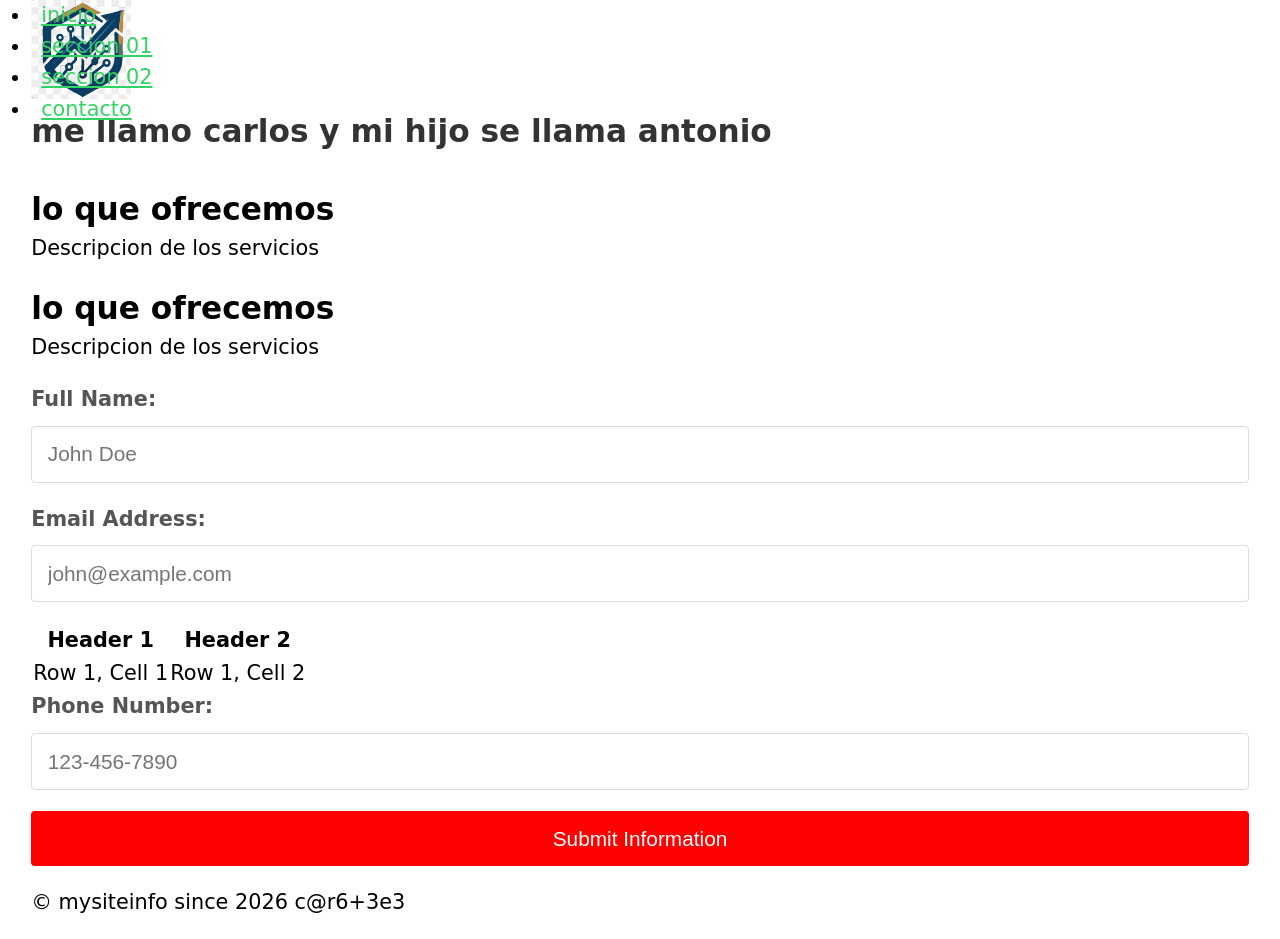
<file: index.html>
<!DOCTYPE html>
<html lang="en">
   <!--web page setup in header-->
   <head>
      <meta charset="UTF-8">
      <!--makes web page responsive-->
      <meta name="viewport" content="width=device-width, initial-scale=1.0">
      <!--link to stylesheet-->
      <link rel="stylesheet" type="text/css" href="./assets/css/style.css">
      <!--web page title-->
      <title>Pagina Inicio</title>
   </head>
   <!--body section-->
   <body class="container">
      <main>
         <form class="form-group" action="#" method="post">
            <!-- svg imagen test -->
            <img class="logo" src=./assets/image/1000060803.svg> 
            <!-- header -->
            <h1>me llamo carlos y mi hijo se llama antonio</h1>
            <!-- navigation -->
            <nav class="form-group">
               <ul>
                  <li><a href=index.html>inicio</a></li>
                  <li><a href=pagina_01.html>seccion 01</a></li>
                  <li><a href=pagina_02.html>seccion 02</a></li>
                  <li><a href=contact.html>contacto</a></li>
               </ul>
            </nav>
            <!-- section -->
            <section class="form-group">
               <h2>lo que ofrecemos </h2>
               <p>Descripcion de los servicios </p>
            </section>
            <!-- articulo -->
            <article class="form-group">
               <h2>lo que ofrecemos </h2>
               <p>Descripcion de los servicios </p>
            </article>
            <section class="form-group">
               <label for="fullname">Full Name:</label>
               <input type="text" id="fullname" name="fullname" placeholder="John Doe" required>
            </section>
            <section class="form-group">
               <label for="email">Email Address:</label>
               <input type="email" id="email" name="email" placeholder="john@example.com" required>
            </section>
            <!--tabla-->
            <table> 
              <tr> 
                <th>Header 1</th> <th>Header 2</th> 
              </tr> 
              <tr> 
                <td>Row 1, Cell 1</td> 
                <td>Row 1, Cell 2</td> 
              </tr> 
            </table>
            <section class="form-group">
               <label for="phone">Phone Number:</label>
               <input type="tel" id="phone" name="phone" placeholder="123-456-7890">
            </section>
            <button type="submit">Submit Information</button>
         </form>
      </main>
      <footer class="form-group">
         <p>&copy; mysiteinfo since 2026 c@r6+3e3 </p>
      </footer>
   </body>
</html>
</file>
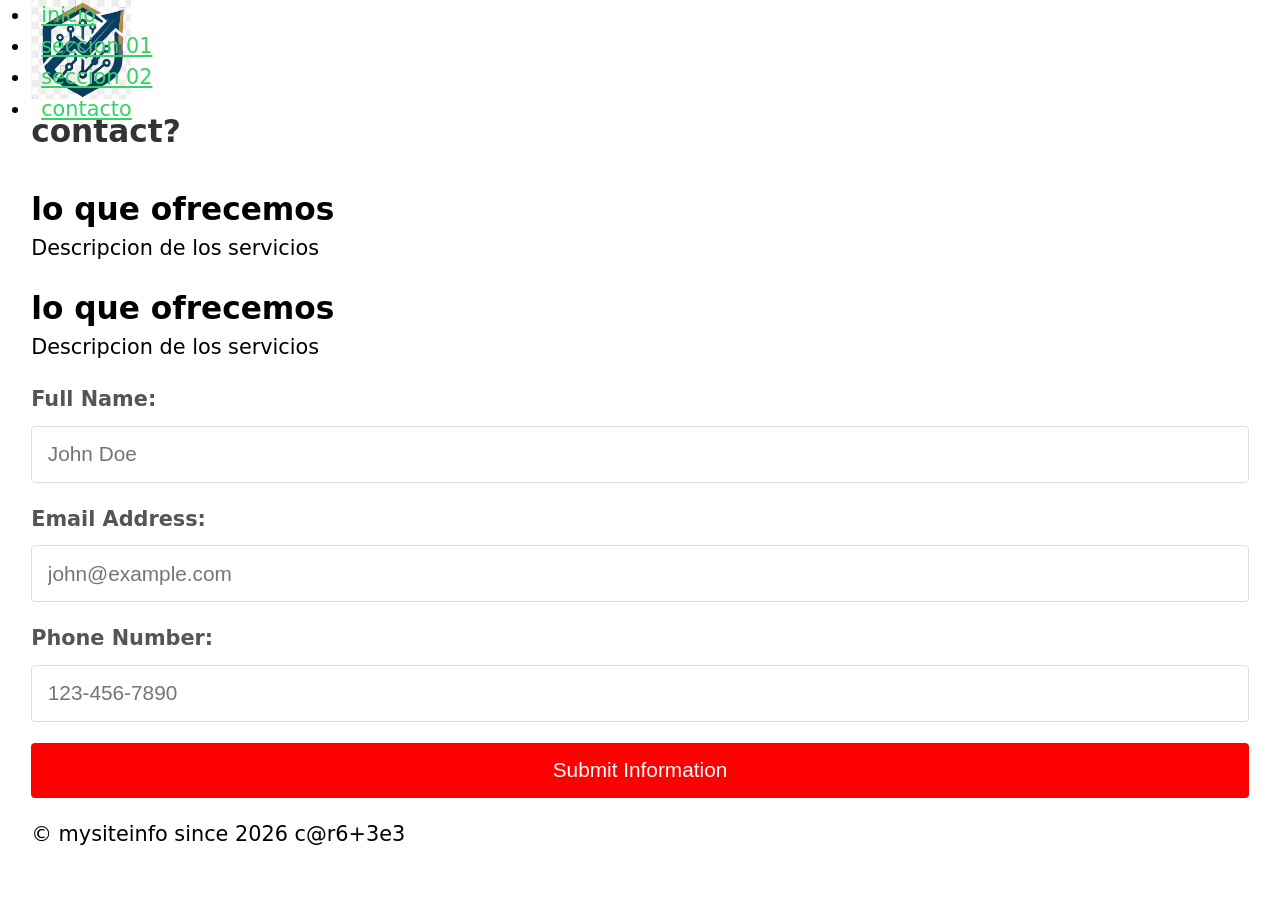
<file: contact.html>
<!DOCTYPE html>
<html lang="en">

  <!--web page setup in header-->
<head>
    <meta charset="UTF-8">
  <!--makes web page responsive-->
    <meta name="viewport" content="width=device-width, initial-scale=1.0">
  <!--link to stylesheet-->
    <link rel="stylesheet" type="text/css" href="./assets/css/style.css">
  <!--web page title-->
    <title>Contacto</title>

</head>
<!--body section-->
<body class="container">
    <main>
        <form class="form-group" action="#" method="post">
          <!-- svg imagen test -->
          <img class="logo" src=./assets/image/1000060803.svg> 
        <!-- header -->
            <h1>contact?</h1>
          <!-- navigation -->
          <nav class="form-group">
            <ul>
              <li><a href=index.html>inicio</a></li>
              <li><a href=pagina_01.html>seccion 01</a></li>
              <li><a href=pagina_02.html>seccion 02</a></li>
              <li><a href=contact.html>contacto</a></li>
            </ul>
          </nav>

          <!-- section -->
          <section class="form-group">
            <h2>lo que ofrecemos </h2>
            <p>Descripcion de los servicios </p>
          </section>
              <!-- articulo -->
             <article class="form-group">
            <h2>lo que ofrecemos </h2>
            <p>Descripcion de los servicios </p>
             </article>

          
            <section class="form-group">
                <label for="fullname">Full Name:</label>
                <input type="text" id="fullname" name="fullname" placeholder="John Doe" required>
            </section>

            <section class="form-group">
                <label for="email">Email Address:</label>
                <input type="email" id="email" name="email" placeholder="john@example.com" required>
            </section>

            <section class="form-group">
                <label for="phone">Phone Number:</label>
                <input type="tel" id="phone" name="phone" placeholder="123-456-7890">
            </section>

            <button type="submit">Submit Information</button>
        </form>
    </main>
  <footer class="form-group">
    <p>&copy; mysiteinfo since 2026 c@r6+3e3 </p>
  </footer>

</body>

</html>
</file>
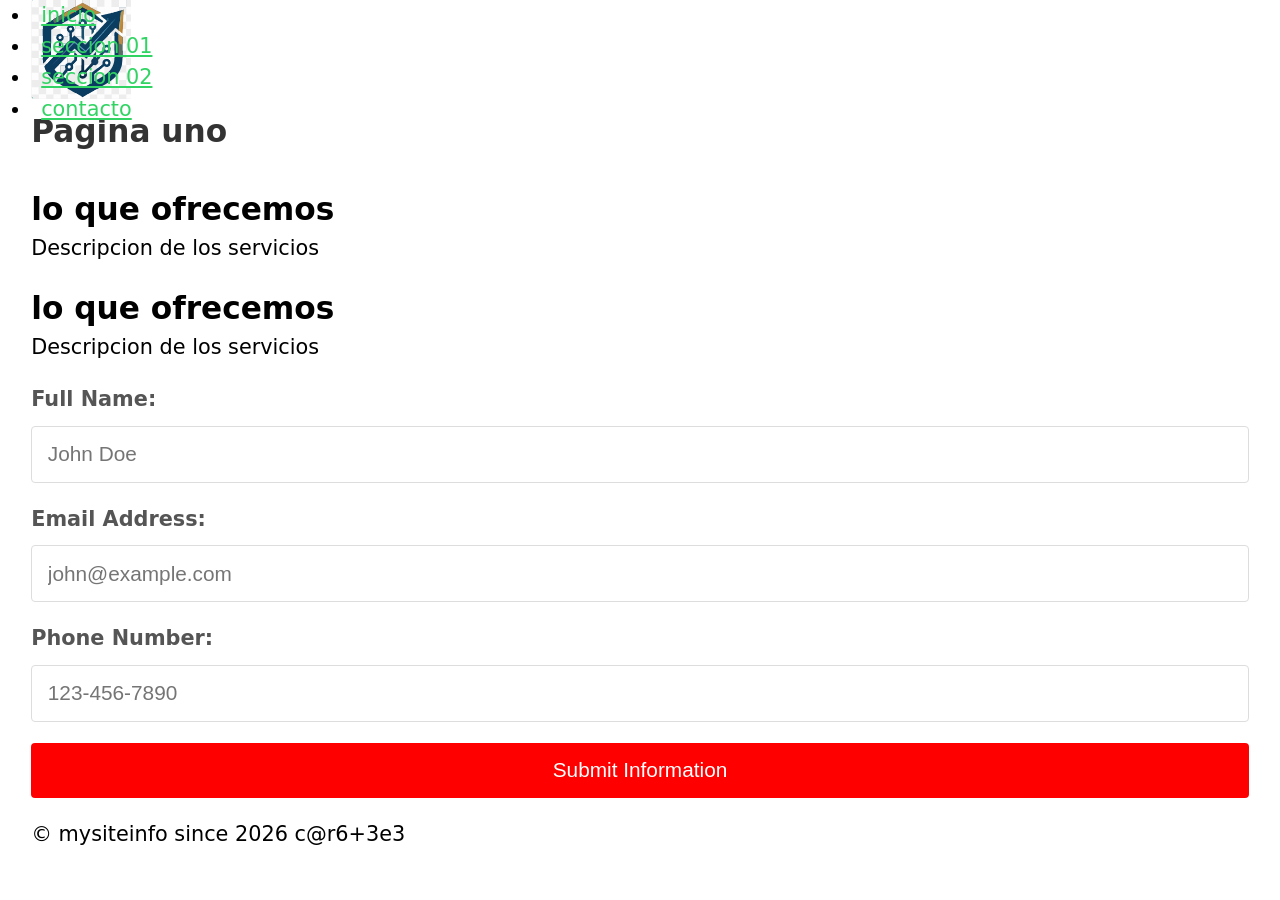
<file: pagina_01.html>
<!DOCTYPE html>
<html lang="en">

  <!--web page setup in header-->
<head>
    <meta charset="UTF-8">
  <!--makes web page responsive-->
    <meta name="viewport" content="width=device-width, initial-scale=1.0">
  <!--link to stylesheet-->
    <link rel="stylesheet" type="text/css" href="./assets/css/style.css">
  <!--web page title-->
    <title> pagina uno </title>

</head>
<!--body section-->
<body class="container">
    <main>
        <form class="form-group" action="#" method="post">
          <!-- svg imagen test -->
          <img class="logo" src=./assets/image/1000060803.svg> 
        <!-- header -->
            <h1>Pagina uno</h1>
          <!-- navigation -->
          <nav class="form-group">
            <ul>
              <li><a href=index.html>inicio</a></li>
              <li><a href=pagina_01.html>seccion 01</a></li>
              <li><a href=pagina_02.html>seccion 02</a></li>
              <li><a href=contact.html>contacto</a></li>
            </ul>
          </nav>

          <!-- section -->
          <section class="form-group">
            <h2>lo que ofrecemos </h2>
            <p>Descripcion de los servicios </p>
          </section>
              <!-- articulo -->
             <article class="form-group">
            <h2>lo que ofrecemos </h2>
            <p>Descripcion de los servicios </p>
             </article>

          
            <section class="form-group">
                <label for="fullname">Full Name:</label>
                <input type="text" id="fullname" name="fullname" placeholder="John Doe" required>
            </section>

            <section class="form-group">
                <label for="email">Email Address:</label>
                <input type="email" id="email" name="email" placeholder="john@example.com" required>
            </section>

            <section class="form-group">
                <label for="phone">Phone Number:</label>
                <input type="tel" id="phone" name="phone" placeholder="123-456-7890">
            </section>

            <button type="submit">Submit Information</button>
        </form>
    </main>
  <footer class="form-group">
    <p>&copy; mysiteinfo since 2026 c@r6+3e3 </p>
  </footer>

</body>

</html>
</file>
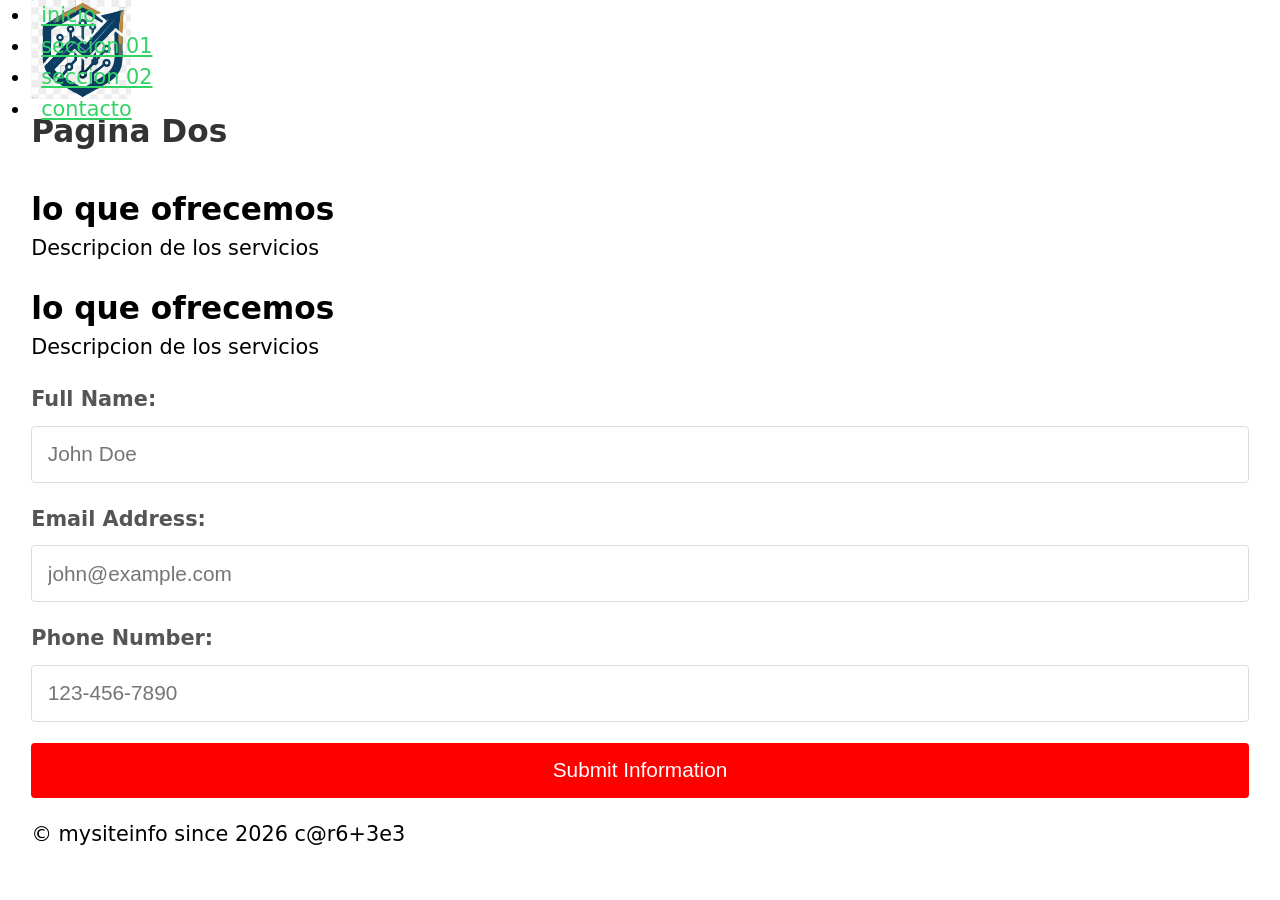
<file: pagina_02.html>
<!DOCTYPE html>
<html lang="en">

  <!--web page setup in header-->
<head>
    <meta charset="UTF-8">
  <!--makes web page responsive-->
    <meta name="viewport" content="width=device-width, initial-scale=1.0">
  <!--link to stylesheet-->
    <link rel="stylesheet" type="text/css" href="./assets/css/style.css">
  <!--web page title-->
    <title>pagina_dos</title>

</head>
<!--body section-->
<body class="container">
    <main>
        <form class="form-group" action="#" method="post">
          <!-- svg imagen test -->
          <img class="logo" src=./assets/image/1000060803.svg> 
        <!-- header -->
            <h1>Pagina Dos</h1>
          <!-- navigation -->
          <nav class="form-group">
            <ul>
              <li><a href=index.html>inicio</a></li>
              <li><a href=pagina_01.html>seccion 01</a></li>
              <li><a href=pagina_02.html>seccion 02</a></li>
              <li><a href=contact.html>contacto</a></li>
            </ul>
          </nav>

          <!-- section -->
          <section class="form-group">
            <h2>lo que ofrecemos </h2>
            <p>Descripcion de los servicios </p>
          </section>
              <!-- articulo -->
             <article class="form-group">
            <h2>lo que ofrecemos </h2>
            <p>Descripcion de los servicios </p>
             </article>

          
            <section class="form-group">
                <label for="fullname">Full Name:</label>
                <input type="text" id="fullname" name="fullname" placeholder="John Doe" required>
            </section>

            <section class="form-group">
                <label for="email">Email Address:</label>
                <input type="email" id="email" name="email" placeholder="john@example.com" required>
            </section>

            <section class="form-group">
                <label for="phone">Phone Number:</label>
                <input type="tel" id="phone" name="phone" placeholder="123-456-7890">
            </section>

            <button type="submit">Submit Information</button>
        </form>
    </main>
  <footer class="form-group">
    <p>&copy; mysiteinfo since 2026 c@r6+3e3 </p>
  </footer>

</body>

</html>
</file>
<file: assets/css/style.css>
/* Modern Reset Ensure accurate sizing calculations across all devices */
*, *::before, *::after {
  box-sizing: border-box;
  margin: 0;
  padding: 0;
}
html {
  /* Automatically scales font size between 16px and 22px based on device viewport width */
  font-size: clamp(1rem, 0.9rem + 0.5vw, 1.375rem);
  scroll-behavior: smooth;
}

body {
  min-height: 100vh;
  line-height: 1.5;
  font-family: system-ui, sans-serif;
}

/*body footer {
    font-family: -apple-system, BlinkMacSystemFont, "Segoe UI", Roboto, sans-serif;
    background-color:gray;
    display: flex;
    justify-content: center;
    padding: 20px;
}*/
nav {
  position: fixed;
  top: 0;
  width: 100%;
  padding: right;
}

.info-form footer {
    background: #ac0e2d;
    padding: 2em;
    border-radius: 8px;
    box-shadow: 0 4px 6px rgba(0,0,0,0.1);
    width: 100%;
    max-width: 400px;
}

h1 {
    font-size: 1.5rem;
    margin-bottom: 1.5rem;
    color: #333;
}

.form-group {
    margin-bottom: 1rem;
}

label {
    display: block;
    margin-bottom: 0.5rem;
    font-weight: 600;
    color: #555;
}

input {
    width: 100%;
    padding: 0.75rem;
    border: 1px solid #ddd;
    border-radius: 4px;
    font-size: 1rem;
}

/* Interaction state */
input:focus {
    outline: 2px solid red;
    border-color: transparent;
}

button {
    width: 100%;
    padding: 0.75rem;
    border: none;
    background-color: red;
    color: white;
    font-size: 1rem;
    border-radius: 4px;
    cursor: pointer;
    transition: background-color 0.2s;
}

button:hover {
    background-color: #004494;
}


nav a {
  color: #31d463;
  margin: 0 10px;
}

img {
  width: 25%;
  max-width: 100px;
  padding: left;
}

.container {
  width: 100%;
  max-inline-size: 1440px; /* Maximum size for ultra-wide screens */
  margin-inline: auto;     /* Centers the website horizontally */
  padding-inline: 1.5rem;  /* Automatic safe-zone padding on mobile edges */
}
</file>
